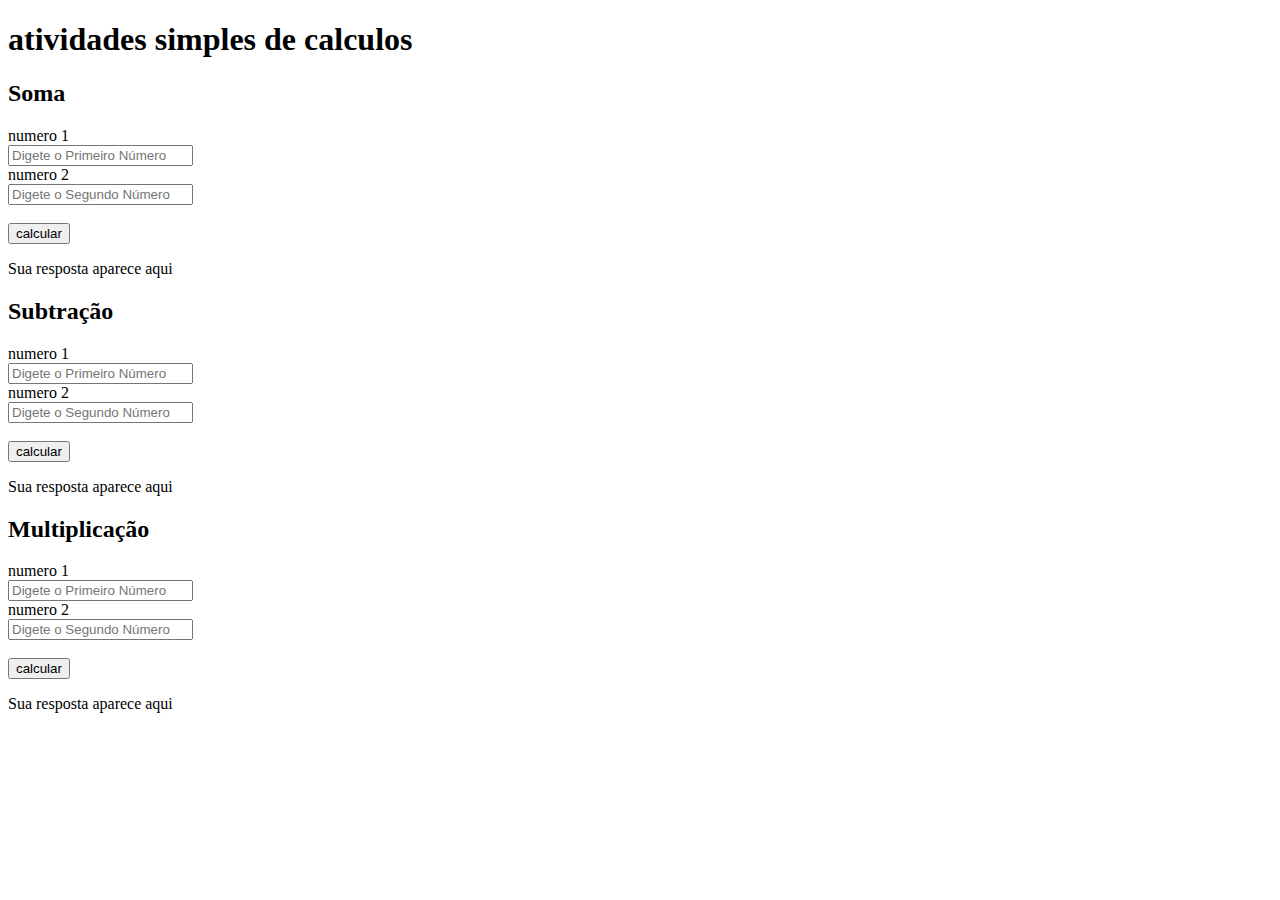
<file: codigos-html-JavaScript/Atividade01/index.html>
<!DOCTYPE html>
<html lang="en">
<head>
    <meta charset="UTF-8">
    <meta name="viewport" content="width=device-width, initial-scale=1.0">
    <title>Atividade 01</title>
    <script src="script.js"></script>
  </head>
  <body>
    <h1>atividades simples de calculos</h1>
    <section>  
        <h2>Soma</h2>
        <label for="number1">numero 1</label><br>
        <input id="number1" type="number" placeholder="Digete o Primeiro Número">
        <br>
        <label for="number2">numero 2</label><br>
        <input id="number2" type="number" placeholder="Digete o Segundo Número">
        <br><br>
        <button onclick="soma()">calcular</button>
        <p id="respSoma">Sua resposta aparece aqui</p>
    </section>   
    <section>  
        <h2>Subtração</h2>
        <label for="number3">numero 1</label><br>
        <input id="number3" type="number" placeholder="Digete o Primeiro Número">
        <br>
        <label for="number4">numero 2</label><br>
        <input id="number4" type="number" placeholder="Digete o Segundo Número">
        <br><br>
        <button onclick="sub()">calcular</button>
        <p id="respSub">Sua resposta aparece aqui</p>
    </section>
    <section>  
        <h2>Multiplicação</h2>
        <label for="number5">numero 1</label><br>
        <input id="number5" type="number" placeholder="Digete o Primeiro Número">
        <br>
        <label for="number6">numero 2</label><br>
        <input id="number6" type="number" placeholder="Digete o Segundo Número">
        <br><br>
        <button onclick="multi()">calcular</button>
        <p id="respMulti">Sua resposta aparece aqui</p>
    </section>
    
  </body>
</html>
</file>
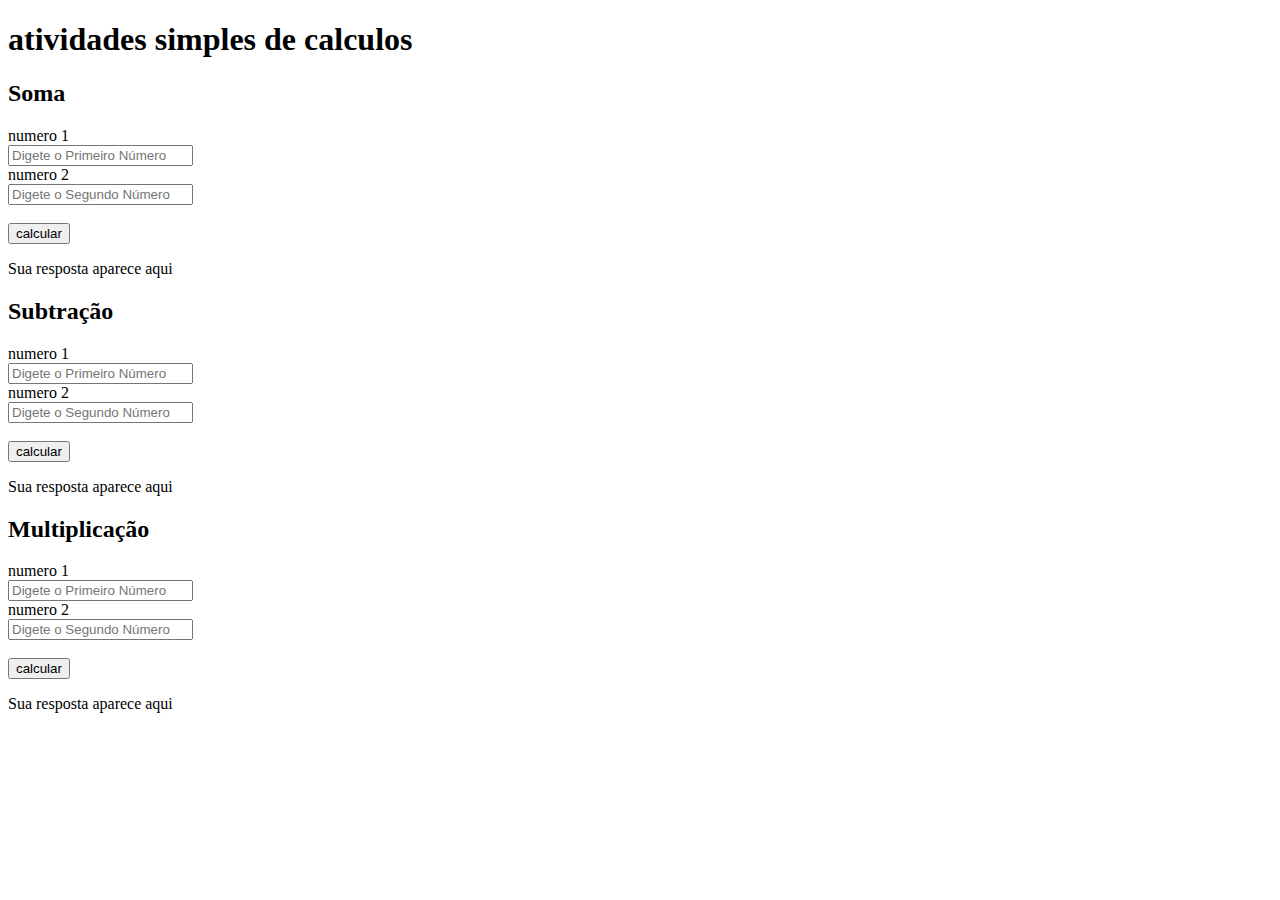
<file: codigos-html-JavaScript/atv01/index.html>
<!DOCTYPE html>
<html lang="en">
<head>
    <meta charset="UTF-8">
    <meta name="viewport" content="width=device-width, initial-scale=1.0">
    <title>Atividade 01</title>
    <script src="script.js"></script>
  </head>
  <body>
    <h1>atividades simples de calculos</h1>
    <section>  
        <h2>Soma</h2>
        <label for="number1">numero 1</label><br>
        <input id="number1" type="number" placeholder="Digete o Primeiro Número">
        <br>
        <label for="number2">numero 2</label><br>
        <input id="number2" type="number" placeholder="Digete o Segundo Número">
        <br><br>
        <button onclick="calc()">calcular</button>
        <p id="respSoma">Sua resposta aparece aqui</p>
    </section>   
    <section>  
        <h2>Subtração</h2>
        <label for="number3">numero 1</label><br>
        <input id="number3" type="number" placeholder="Digete o Primeiro Número">
        <br>
        <label for="number4">numero 2</label><br>
        <input id="number4" type="number" placeholder="Digete o Segundo Número">
        <br><br>
        <button onclick="calc()">calcular</button>
        <p id="respSub">Sua resposta aparece aqui</p>
    </section>
    <section>  
        <h2>Multiplicação</h2>
        <label for="number5">numero 1</label><br>
        <input id="number5" type="number" placeholder="Digete o Primeiro Número">
        <br>
        <label for="number6">numero 2</label><br>
        <input id="number6" type="number" placeholder="Digete o Segundo Número">
        <br><br>
        <button onclick="multi()">calcular</button>
        <p id="respMulti">Sua resposta aparece aqui</p>
    </section>
    
  </body>
</html>
</file>
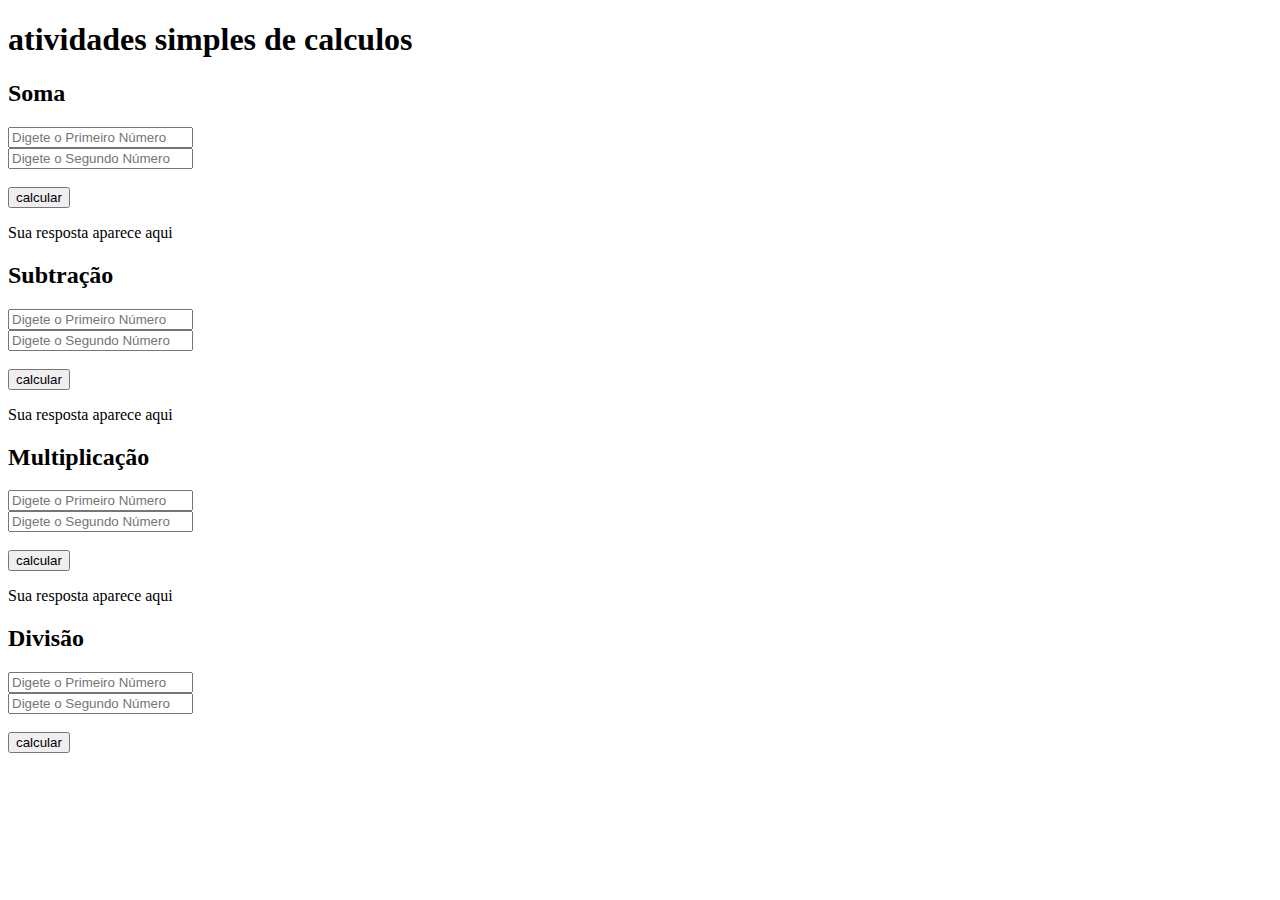
<file: codigos-html-JavaScript/atv02/index.html>
<!DOCTYPE html>
<html lang="en">
<head>
    <meta charset="UTF-8">
    <meta name="viewport" content="width=device-width, initial-scale=1.0">
    <title>Document</title>
    <script src="script.js"></script>
</head>
<body>
    <h1>atividades simples de calculos</h1>
    <section>  
        <h2>Soma</h2>
        <input id="n1" type="number" placeholder="Digete o Primeiro Número">
        <br>
        <input id="n2" type="number" placeholder="Digete o Segundo Número">
        <br><br>
        <button onclick="calc('n1', 'n2', 'respSoma', '+')">calcular</button>
        <p id="respSoma">Sua resposta aparece aqui</p>
    </section>   
    <section>  
        <h2>Subtração</h2>
        <input id="s1" type="number" placeholder="Digete o Primeiro Número">
        <br>
        <input id="s2" type="number" placeholder="Digete o Segundo Número">
        <br><br>
        <button onclick="calc('s1', 's2', 'respSub', '-')">calcular</button>
        <p id="respSub">Sua resposta aparece aqui</p>
    </section>
    <section>  
        <h2>Multiplicação</h2>
        <input id="m1" type="number" placeholder="Digete o Primeiro Número">
        <br>
        <input id="m2" type="number" placeholder="Digete o Segundo Número">
        <br><br>
        <button onclick="calc('m1', 'm2', 'respMulti', '*')">calcular</button>
        <p id="respMulti">Sua resposta aparece aqui</p>
    </section>
        <h2>Divisão</h2>
        <input id="d1" type="number" placeholder="Digete o Primeiro Número">
        <br>
        <input id="d2" type="number" placeholder="Digete o Segundo Número">
        <br><br>
        <button onclick="calc('d1', 'd2', 'respDiv', '/')">calcular</button>
        <p id="respDiv">
</body>
</html>
</file>
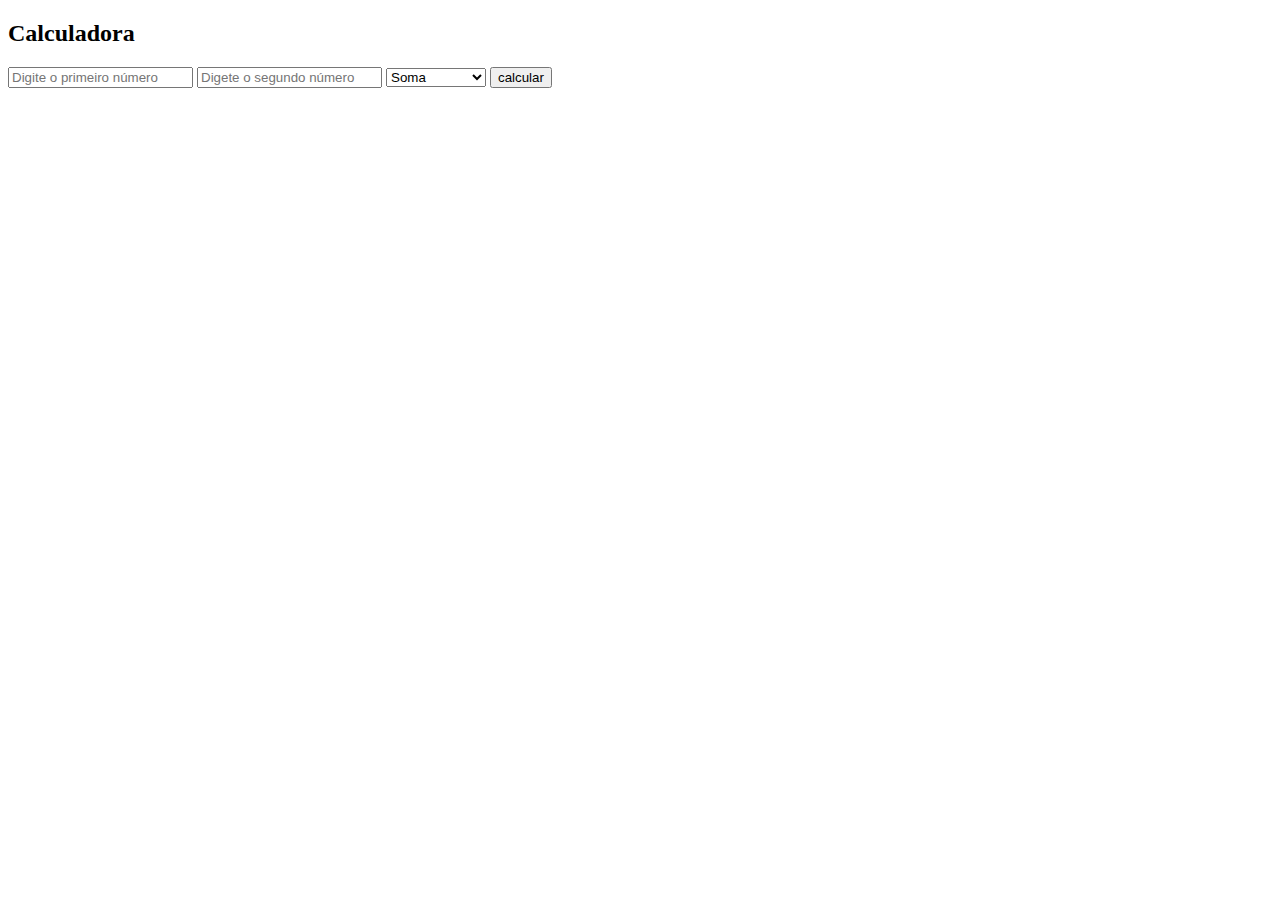
<file: codigos-html-JavaScript/atv03/index.html>
<!DOCTYPE html>
<html lang="en">
<head>
    <meta charset="UTF-8">
    <meta name="viewport" content="width=device-width, initial-scale=1.0">
    <title>Document</title>
    <script src="script.js"></script>
</head>
<body>
    <section>
    <h2>Calculadora</h2>
    <input id="num1" type="number" placeholder="Digite o primeiro número">
    <input id="num2" type="number" placeholder="Digete o segundo número">
    <select id="operador">
        <option value="+">Soma</option>
        <option value="-">Subtração</option>
        <option value="*">Multiplicação</option>
        <option value="/">Divisão</option>
    </select>
    <button onclick="calcular()">calcular</button>
    <p id="resultado"></p>
   </section>    
</body>
</html>
</file>
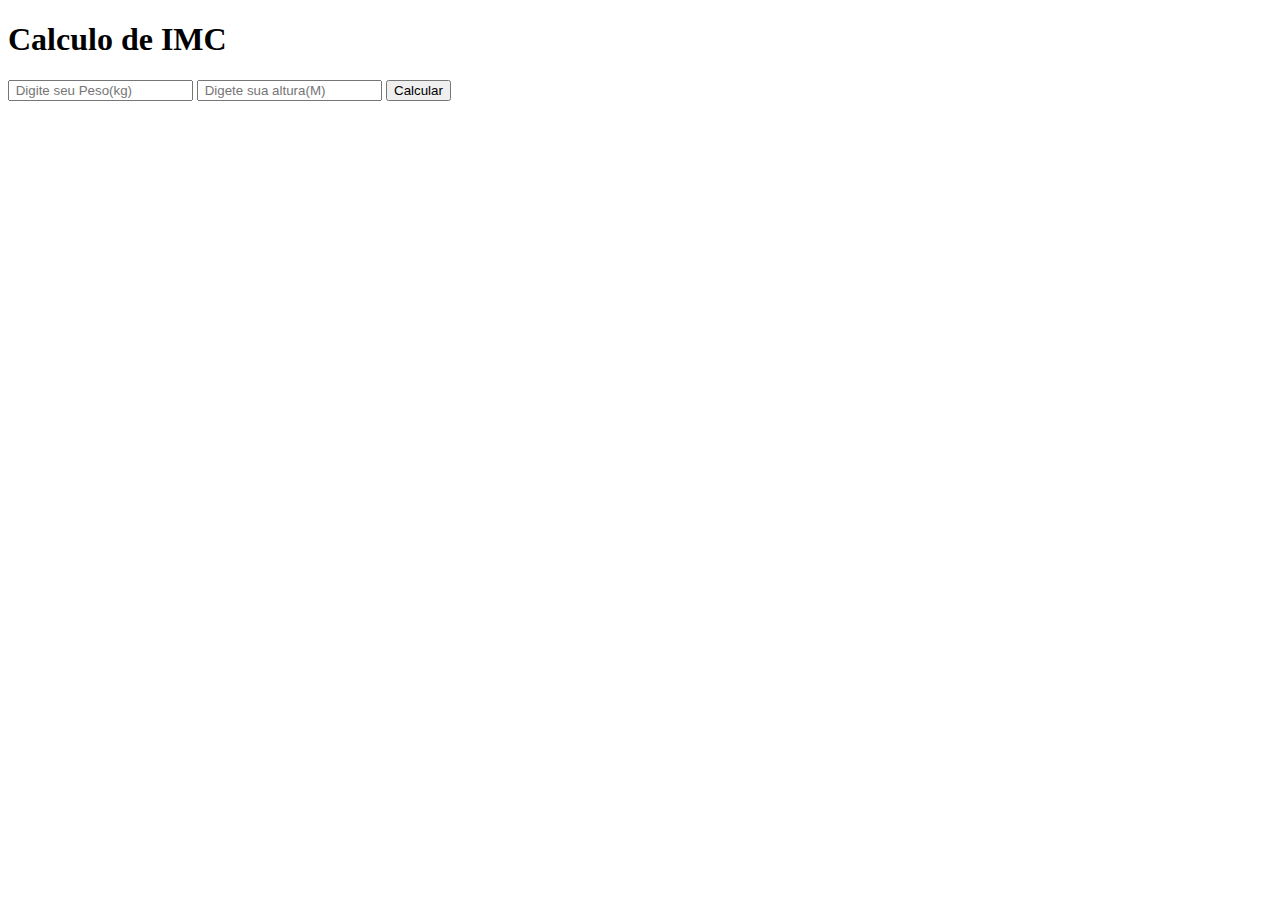
<file: codigos-html-JavaScript/Atv04/index.html>
<!DOCTYPE html>
<html lang="en">
<head>
    <meta charset="UTF-8">
    <meta name="viewport" content="width=device-width, initial-scale=1.0">
    <title>Calculo de IMC</title>
    <script src="script.js"></script>
</head>
<body>
    <h1>Calculo de IMC</h1>
    <input id="num01" type="number" placeholder=" Digite seu Peso(kg)">
    <input id="num02" type="number" placeholder=" Digete sua altura(M)"> 
    <button onclick="Calcular()">Calcular</button>
    <p id="resultado"></p>
</body>
</html>
</file>
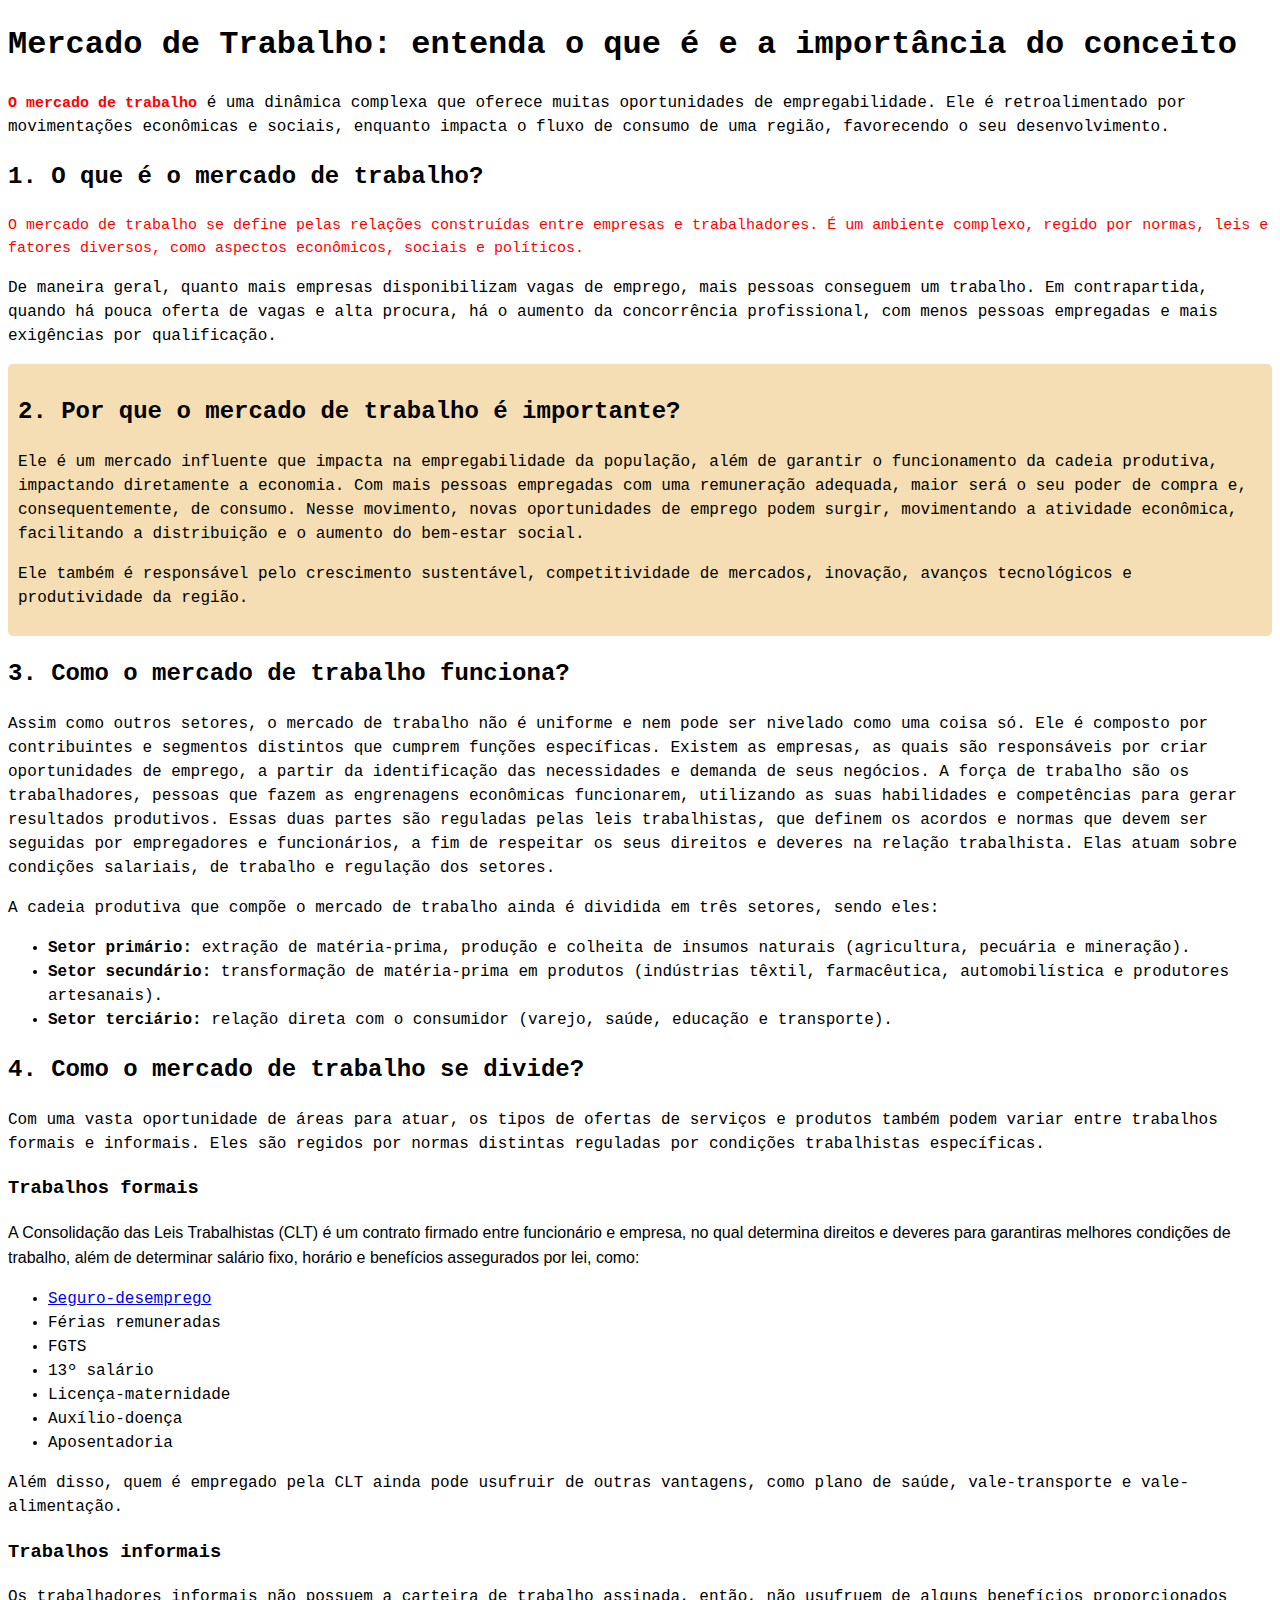
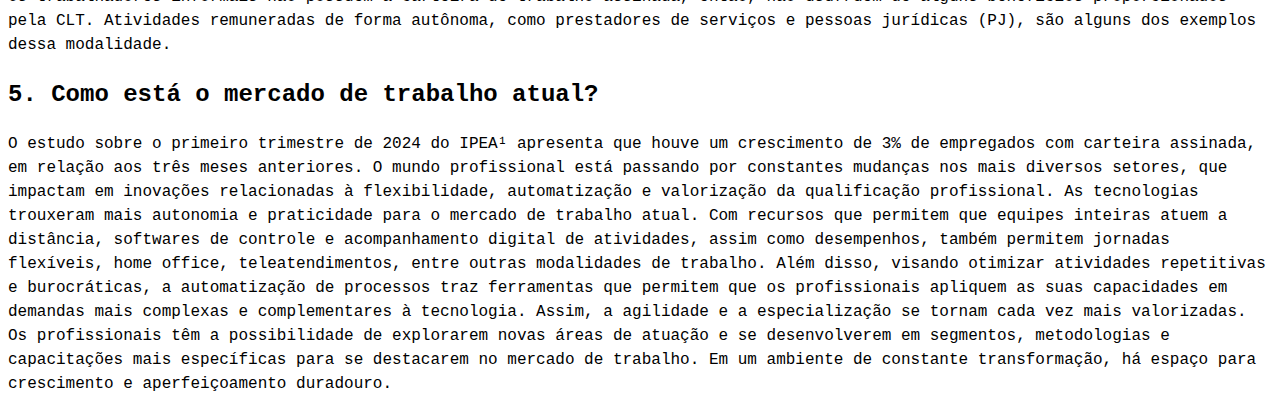
<file: Códigos HTML,  JavaScript e CSS/Básico CSS/index.html>
<!DOCTYPE html>
<html lang="pt-BR">
<head>
    <meta charset="UTF-8">
    <meta name="viewport" content="width=device-width, initial-scale=1.0">
    <title>Trabalho Senai</title>
    <link rel="stylesheet" href="style.css">
</head>
<body class="fonte">

    <h1>Mercado de Trabalho: entenda o que é e a importância do conceito</h1>
    
    <p>
        <strong id="trabalho-1">O mercado de trabalho</strong> é uma dinâmica complexa 
        que oferece muitas oportunidades de empregabilidade. 
        Ele é retroalimentado por movimentações econômicas e sociais, 
        enquanto impacta o fluxo de consumo de uma região, favorecendo o seu desenvolvimento.
    </p>
    
    <h2>1. O que é o mercado de trabalho?</h2>
    
    <p id="paragrafo-2">
        O mercado de trabalho se define pelas relações construídas 
        entre empresas e trabalhadores. É um ambiente 
        complexo, regido por normas, leis e fatores diversos,
        como aspectos econômicos, sociais e políticos.
    </p>
    
    <p>
        De maneira geral, quanto mais empresas disponibilizam vagas de 
        emprego, mais pessoas conseguem um trabalho. Em contrapartida, quando há pouca oferta de vagas e alta procura,
        há o aumento da concorrência profissional, com menos pessoas empregadas e mais exigências por qualificação.
    </p>
    
<div class="conteudo"> 
    <h2>2. Por que o mercado de trabalho é importante?</h2>

    <p>
        Ele é um mercado influente que impacta na empregabilidade da população, além de garantir o
        funcionamento da cadeia produtiva, impactando diretamente a economia.
        Com mais pessoas empregadas com uma remuneração adequada, maior será o seu poder de compra e,
        consequentemente, de consumo. Nesse movimento, novas oportunidades de emprego podem surgir,
        movimentando a atividade econômica, facilitando a distribuição e o aumento do bem-estar social.
    </p>

    <p>
        Ele também é responsável pelo crescimento sustentável, competitividade de mercados,
        inovação, avanços tecnológicos e produtividade da região.
    </p>
</div>    
    <h2>3. Como o mercado de trabalho funciona?</h2>

    <p>
        Assim como outros setores, o mercado de trabalho não é uniforme e nem pode ser nivelado como 
        uma coisa só. Ele é composto por contribuintes e segmentos distintos que cumprem funções específicas.  
        Existem as empresas, as quais são responsáveis por criar oportunidades de emprego, a partir da identificação
        das necessidades e demanda de seus negócios. A força de trabalho são os trabalhadores, pessoas que fazem as 
        engrenagens econômicas funcionarem, utilizando as suas habilidades e competências para gerar resultados 
        produtivos. Essas duas partes são reguladas pelas leis trabalhistas, que definem os acordos e normas que 
        devem ser seguidas por empregadores e funcionários, a fim de respeitar os seus direitos e deveres na relação
        trabalhista. Elas atuam sobre condições salariais, de trabalho e regulação dos setores. 
    </p>

    <p>A cadeia produtiva que compõe o mercado de trabalho ainda é dividida em três setores, sendo eles:</p>

    <ul>
        <li><strong>Setor primário:</strong> extração de matéria-prima, produção e colheita de insumos naturais (agricultura, pecuária e mineração).</li>
        <li><strong>Setor secundário:</strong> transformação de matéria-prima em produtos (indústrias têxtil, farmacêutica, automobilística e produtores artesanais).</li>
        <li><strong>Setor terciário:</strong> relação direta com o consumidor (varejo, saúde, educação e transporte).</li>
    </ul>
       
    <h2>4. Como o mercado de trabalho se divide?</h2>
    
    <p>
        Com uma vasta oportunidade de áreas para atuar, os tipos de ofertas de serviços e produtos também podem variar entre trabalhos formais e informais.
        Eles são regidos por normas distintas reguladas por condições trabalhistas específicas.
    
    <h3>Trabalhos formais</h3>
    
    <p><span class="bold">A Consolidação das Leis Trabalhistas (CLT) é um contrato firmado entre
        funcionário e empresa, no qual determina direitos e deveres para garantiras melhores condições
        de trabalho, além de determinar salário fixo, horário e benefícios assegurados por lei, como:
       </span>
    </p>

    <ul>
        <li><a href="https://www.gov.br/pt-br/servicos/
            solicitar-o-seguro-desmprego" target="">Seguro-desemprego</a></li>
        <li>Férias remuneradas</li>
        <li>FGTS</li>
        <li>13º salário</li>
        <li>Licença-maternidade</li>
        <li>Auxílio-doença</li>
        <li>Aposentadoria</li>
    </ul>

    <p>
        Além disso, quem é empregado pela CLT ainda pode usufruir de outras vantagens, como plano de saúde, vale-transporte e vale-alimentação.
    </p>
       
    <h3>Trabalhos informais</h3>
    
    <p>
        Os trabalhadores informais não possuem a carteira de trabalho assinada, então, não usufruem de alguns benefícios proporcionados pela CLT.
        Atividades remuneradas de forma autônoma, como prestadores de serviços e pessoas jurídicas (PJ), são alguns dos exemplos dessa modalidade.
    </p>
       
    <h2>5. Como está o mercado de trabalho atual?</h2>
    
    <p>
        O estudo sobre o primeiro trimestre de 2024 do IPEA¹ apresenta que houve um crescimento de 3% de empregados
        com carteira assinada, em relação aos três meses anteriores. O mundo profissional está passando por constantes
        mudanças nos mais diversos setores, que impactam em inovações relacionadas à flexibilidade, automatização e valorização da
        qualificação profissional. As tecnologias trouxeram mais autonomia e praticidade para o mercado de trabalho atual. Com
        recursos que permitem que equipes inteiras atuem a distância, softwares de controle e acompanhamento digital de atividades,
        assim como desempenhos, também permitem jornadas flexíveis, home office, teleatendimentos, entre outras modalidades de trabalho.
        Além disso, visando otimizar atividades repetitivas e burocráticas, a automatização de processos traz ferramentas que permitem que
        os profissionais apliquem as suas capacidades em demandas mais complexas e complementares à tecnologia. Assim, a agilidade
        e a especialização se tornam cada vez mais valorizadas. Os profissionais têm a possibilidade de explorarem novas áreas de atuação
        e se desenvolverem em segmentos, metodologias e capacitações mais específicas para se destacarem no mercado de trabalho.
        Em um ambiente de constante transformação, há espaço para crescimento e aperfeiçoamento duradouro.
    </p>
    
</body>
</html>
</file>
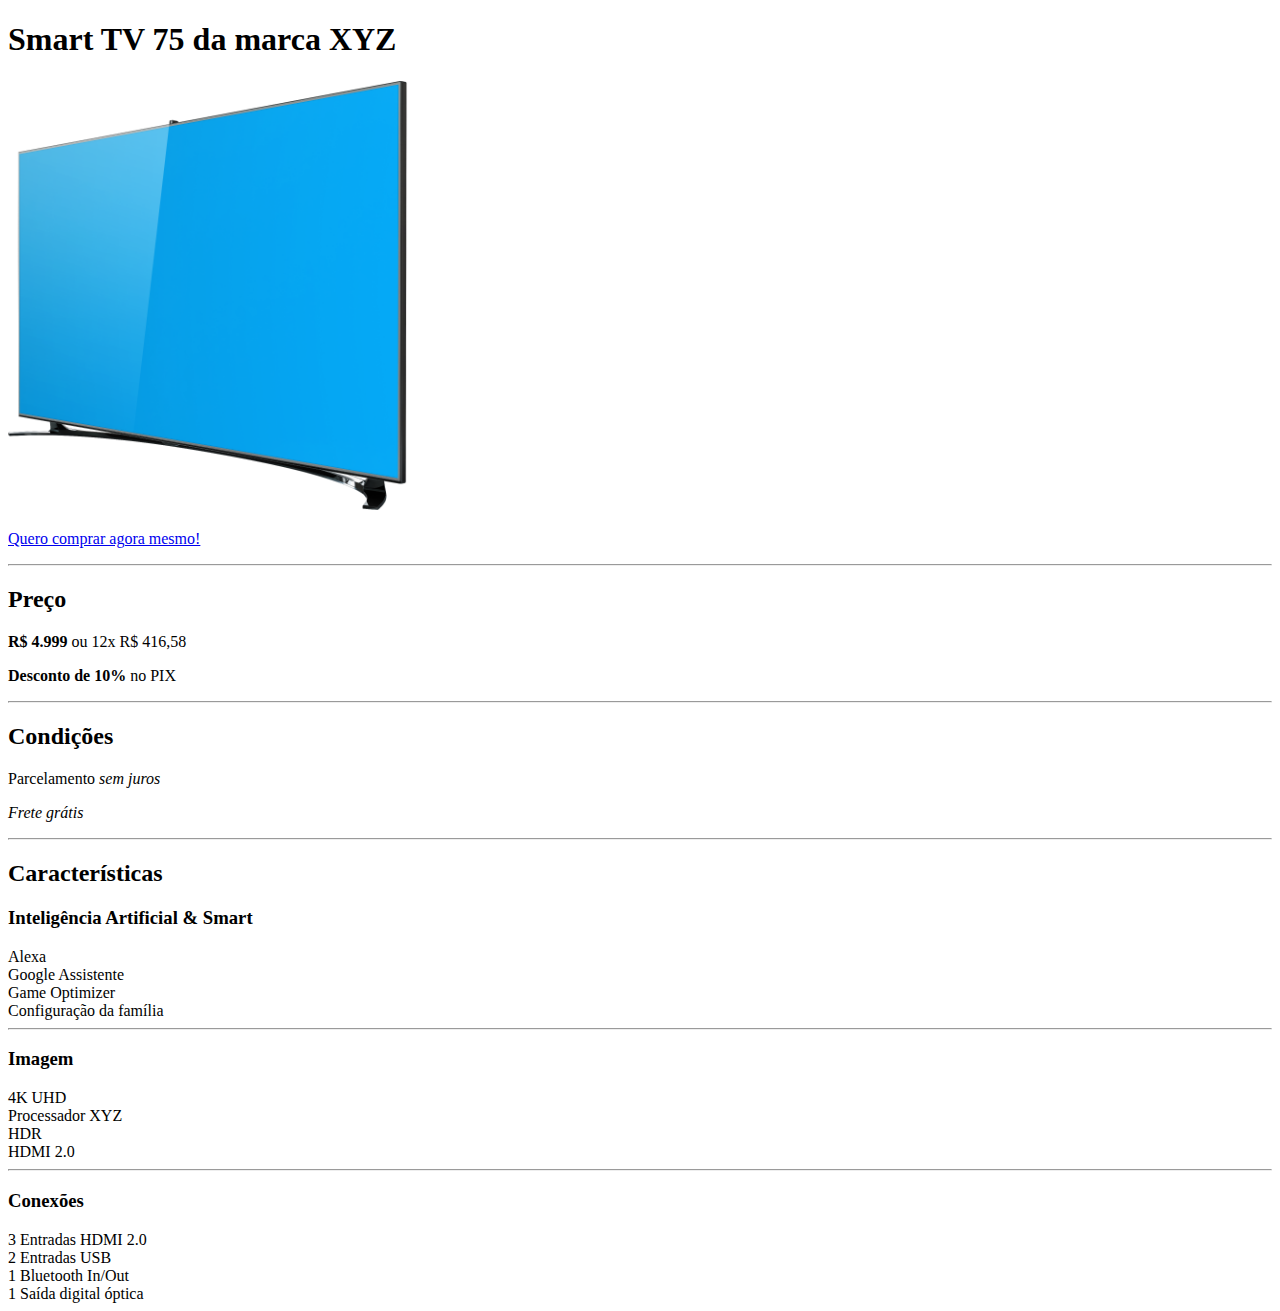
<file: Códigos HTML,  JavaScript e CSS/HTML ATV SMART TV 1.0/index.html>
<!DOCTYPE html>
<html lang="pt-br">
<head>
    <meta charset="UTF-8">
    <meta name="viewport" content="width=device-width, initial-scale=1.0">
    <title>Anúncio Smart TV</title>
</head>
<body>
    <h1>Smart TV 75 da marca XYZ</h1>
    <img src="downloads aula/imagem-smart-tv.png" alt="Smart TV da marca XYZ" width="400px">
    <p><a href="pagamento.html" target="_blank">Quero comprar agora mesmo!</a></p>
    <hr>
    <h2>Preço</h2>
    <p><strong>R$ 4.999</strong> ou 12x R$ 416,58</p>
  <p><strong>Desconto de 10%</strong> no PIX</p>
  <hr>
    <h2>Condições</h2>
    <p>Parcelamento <i>sem juros</i></p>
    <p><em>Frete grátis</em></p>
    <hr>
    <h2>Características</h2>
    <h3>Inteligência Artificial & Smart</h3>
        <li>Alexa</li>
        <li>Google Assistente</li>
        <li>Game Optimizer</li>
        <li>Configuração da família</li>
    <hr>
    <h3>Imagem</h3>
        <li>4K UHD</li>
        <li>Processador XYZ</li>
        <li>HDR</li>
        <li>HDMI 2.0</li>
    <hr>
    <h3>Conexões</h3>
        <li>3 Entradas HDMI 2.0</li>
        <li>2 Entradas USB</li>
        <li>1 Bluetooth In/Out</li>
        <li>1 Saída digital óptica</li>
</body>
</html>
</file>
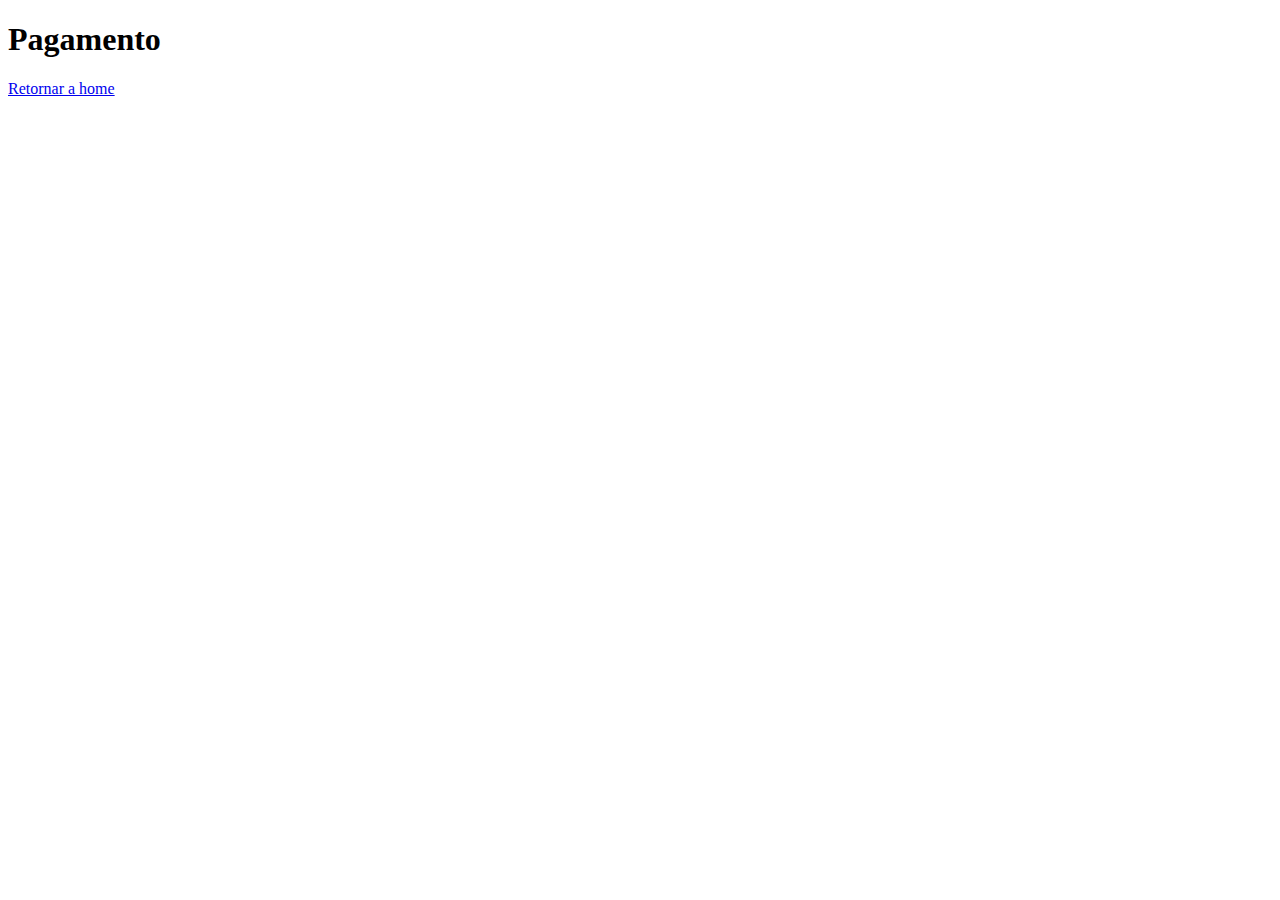
<file: Códigos HTML,  JavaScript e CSS/HTML ATV SMART TV 1.0/pagamento.html>
<!DOCTYPE html>
<html lang="en">
<head>
    <meta charset="UTF-8">
    <meta name="viewport" content="width=device-width, initial-scale=1.0">
    <title>Pagamento</title>
</head>
<body>
    <h1>Pagamento</h1>
    <p><a href="index.html">Retornar a home</a></p>
</body>
</html>
</file>
<file: Códigos HTML,  JavaScript e CSS/Básico CSS/style.css>
#paragrafo-2 {
    font-size: 15px;
    color: red;

}

#trabalho-1 {
    font-size: 15px;
    color: red;
    
}

.fonte{

    font-family: 'Courier New', Courier, monospace, sans-serif;
    font-size: 15;
    line-height: 1.5;

}

.bold{
    font-family: 'Gill Sans', 'Gill Sans MT', Calibri, 'Trebuchet MS', sans-serif;

}

.conteudo{
    background: wheat;
    display: inline-block;
    padding: 10px 10px;
    border-radius: 5px;
}
</file>
